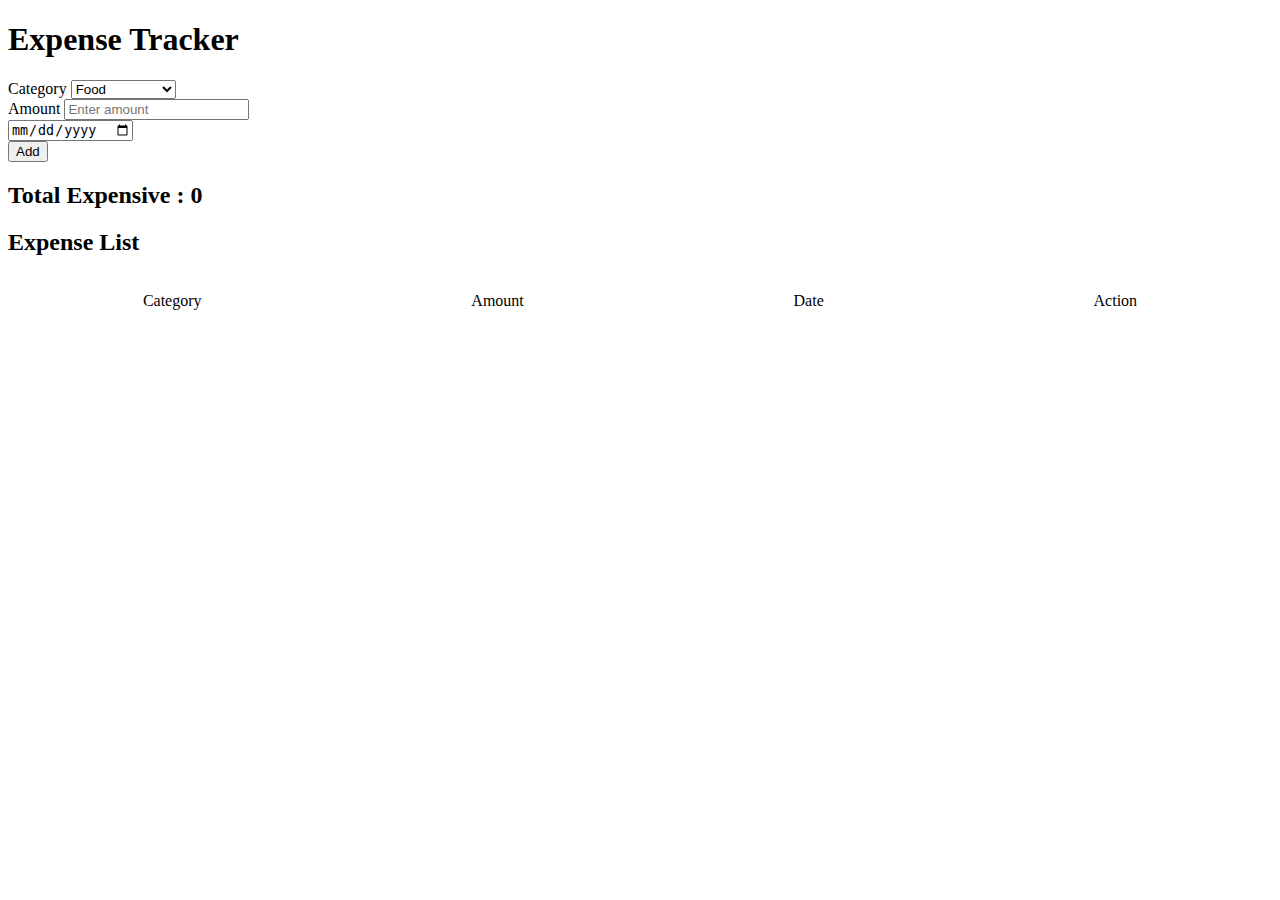
<file: Assigment_js/Assigment1/index.html>
<!DOCTYPE html>
<html>
    <head>
        <title>Expense Tracker</title>
        <script src="index.js" ></script>
        <link rel="stylesheet" href="index.css">
    </head>
    <body>
      <div>
        <h1>Expense Tracker</h1>
        <div>
          <form>
            <div id="categoryId">
                <label for="category" >Category</label>
                <select id="category">
                    <option value="Food">Food</option>
                    <option value="Entertainment">Entertainment</option>
                    <option value="Household">Household</option>
                    <option value="Other">Other</option>
                </select>
            </div>
            <div id="amountId">
                <label for="amount">Amount</label>
                <input id="amount" type="number" placeholder="Enter amount"/>
            </div>
            <div id="dateId">
                <label for="date"></label>
                <input id="date" type="date">

            </div>
            <button type="submit" onclick="addToList(event)">Add</button>
         </form>
        </div>
        <h2 id="total-expensive">Total Expensive : 0</h2>
        <div>
            <h2>Expense List</h2>
            <div class="li">
                <p>Category</p>
                <p>Amount</p>
                <p>Date</p>
                <p>Action</p>
            </div>
            <div id="list"></div>
            
        </div>
      </div>
   
   
    </body>
</html>
</file>
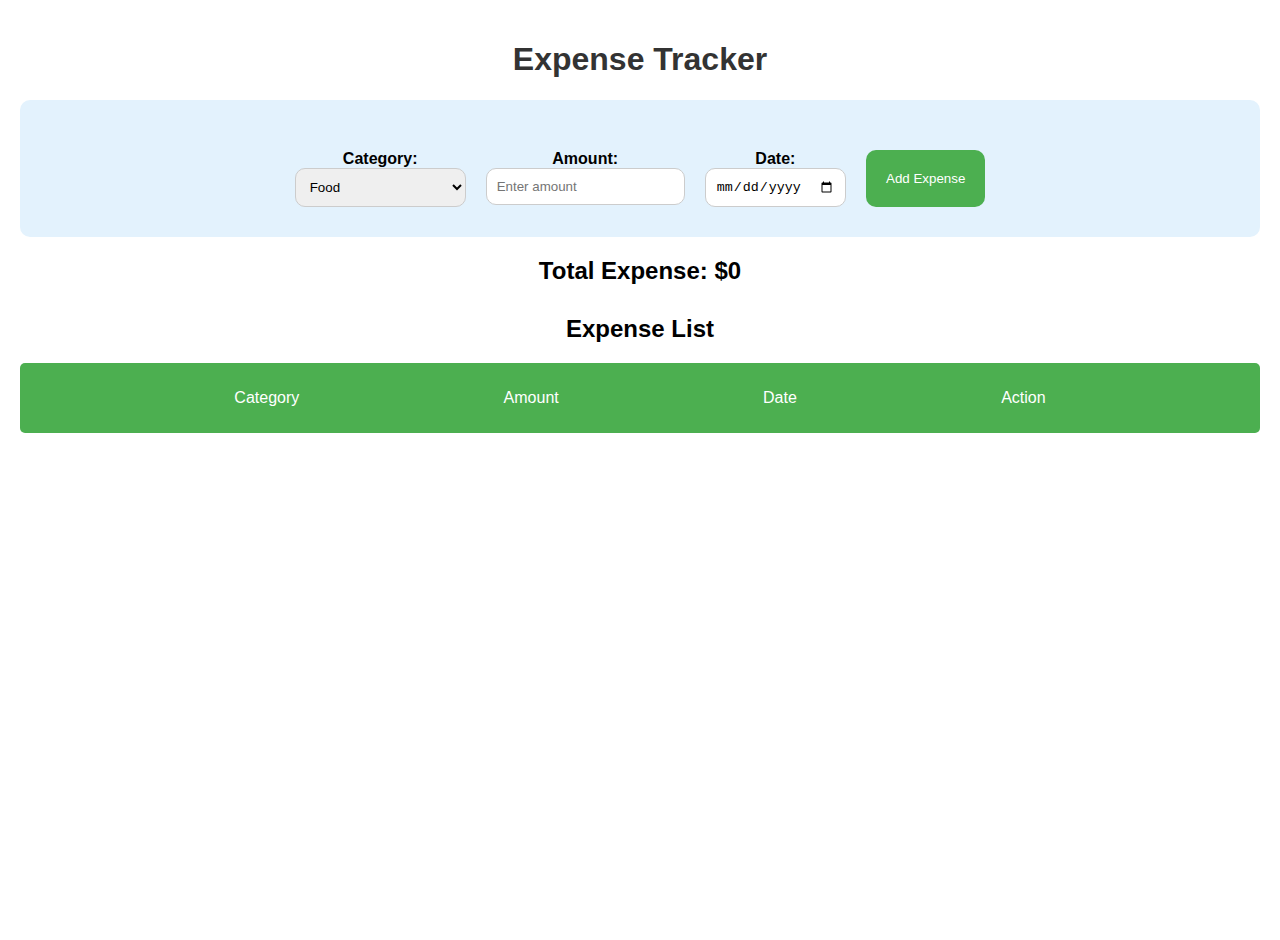
<file: Assigment_js/Assigment2/index.html>
<!DOCTYPE html>
<html lang="en">
<head>
    <meta charset="UTF-8">
    <meta name="viewport" content="width=device-width, initial-scale=1.0">
    <title>Expense Tracker</title>
    <link rel="stylesheet" href="index.css">
    
</head>
<body>
    <div class="main-background-container">
        <h1>Expense Tracker</h1>
        <div class="form-container">
            <form class="form-container">
                <div class="category-container">
                    <label class="label-styles" for="category">Category: </label>
                    <select class="input-style" id="category" name="category">
                        <option value="Food">Food</option>
                        <option value="Entertainment">Entertainment</option>
                        <option value="Household Essentials">Household Essentials</option>
                        <option value="Other">Other</option>
                    </select>
                </div>
                <div class="amount-container">
                    <label class="label-styles" for="amount">Amount: </label>
                    <input class="input-style" id="amount" type="number" placeholder="Enter amount"/>
                </div>
                <div>
                    <label class="label-styles" for="date">Date: </label>
                    <input class="input-style" id="date" type="date"/>
                </div>
                <button type="submit" class="add-button-styles">Add Expense</button>
            </form>
        </div>
        
        <h2 id="total-expense">Total Expense: $0</h2>

        <div class="expense-table">
            <h2>Expense List</h2>
            <div class="expense-header" >
                <p>Category</p>
                <p>Amount</p>
                <p>Date</p>
                <p>Action</p>
            </div>
            <div class="expense-list"></div>
        </div>
    </div>
</body>
</html>
</file>
<file: Assigment_js/Assigment1/index.css>
.expense-header {
    display: flex;
    justify-content: space-between;

}
.li{
    display: flex;
    justify-content: space-around;
}
</file>
<file: Assigment_js/Assigment2/index.css>
body {
    font-family: Arial, sans-serif;
    background: #f7f7f7;
    margin: 0;
    padding: 0;
}

.main-background-container {
    text-align: center;
    background: #ffffff;
    min-height: 100vh;
    padding: 20px;
    box-shadow: 0px 4px 10px rgba(0, 0, 0, 0.1);
}

h1 {
    color: #333;
}

.form-container {
    display: flex;
    justify-content: center;
    gap: 20px;
    margin-top: 20px;
    padding: 15px;
    background: #e3f2fd;
    border-radius: 10px;
    flex-wrap: wrap;
}

.input-style {
    border-radius: 10px;
    padding: 10px;
    border: 1px solid #ccc;
}

.label-styles {
    font-weight: bold;
    display: block;
}

.add-button-styles {
    padding: 12px 20px;
    border-radius: 10px;
    background-color: #4CAF50;
    color: white;
    border: none;
    cursor: pointer;
    transition: 0.3s;
}

.add-button-styles:hover {
    background-color: #45a049;
}

.expense-table {
    margin-top: 30px;
}

.expense-header {
    display: flex;
    justify-content: space-evenly;
    background-color: #4CAF50;
    color: white;
    padding: 10px;
    border-radius: 5px;
}

.expense-list {
    margin-top: 10px;
}

.expense-item {
    display: flex;
    justify-content: space-between;
    background-color: #f9f9f9;
    padding: 10px;
    border-bottom: 1px solid #ddd;
    align-items: center;
}

.expense-item button {
    background: red;
    color: white;
    border: none;
    padding: 5px 10px;
    border-radius: 5px;
    cursor: pointer;
}

.expense-item button:hover {
    background: darkred;
}
</file>
